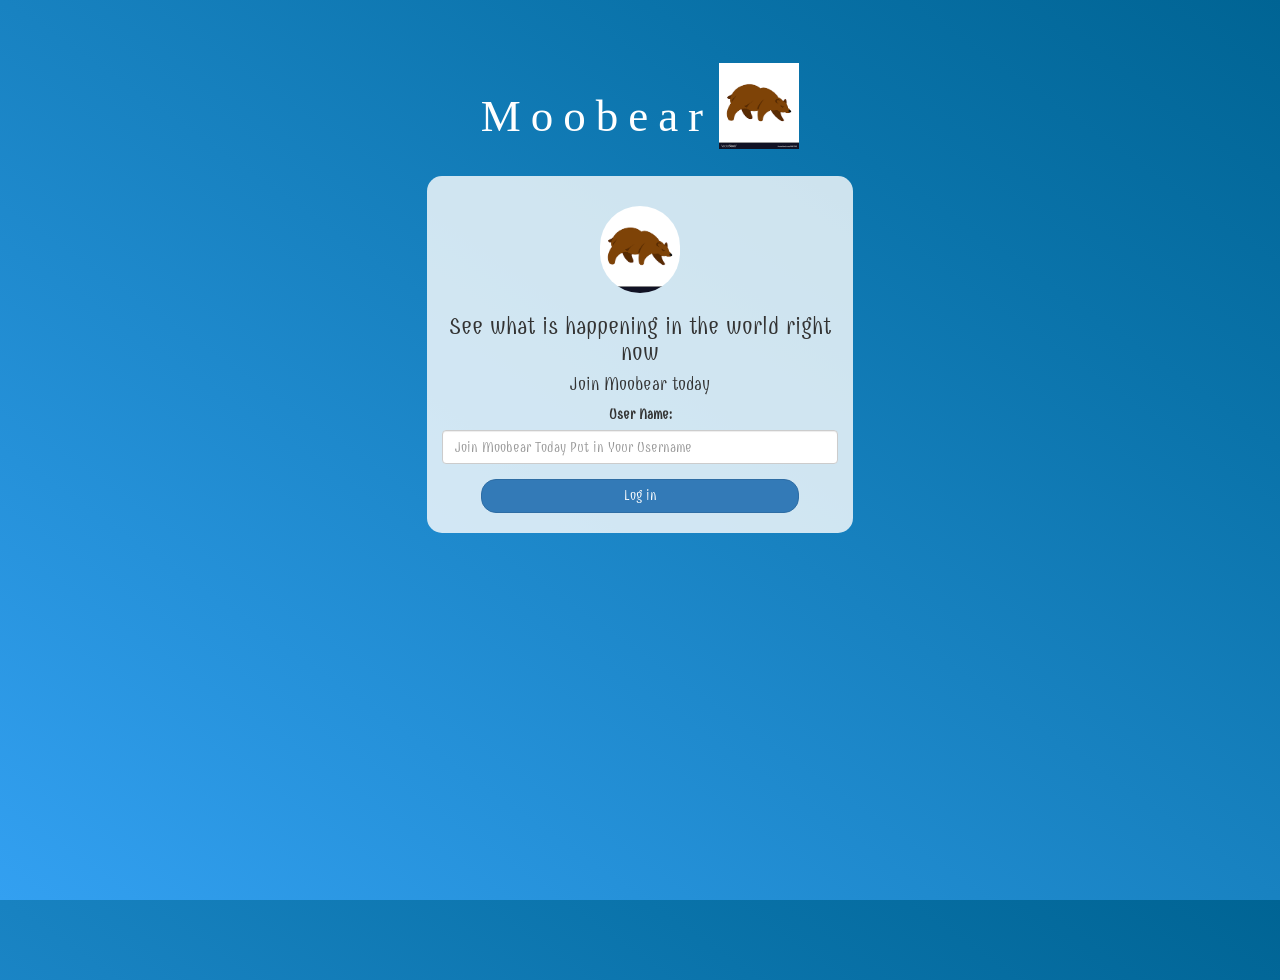
<file: index.html>
<!DOCTYPE html>
<html>
<head>
	<title>Moobear</title>
<link rel="preconnect" href="https://fonts.googleapis.com">
<link rel="preconnect" href="https://fonts.gstatic.com" crossorigin>
<link href="https://fonts.googleapis.com/css2?family=Combo&display=swap" rel="stylesheet">

<link rel="stylesheet" href="https://maxcdn.bootstrapcdn.com/bootstrap/3.4.0/css/bootstrap.min.css">
<script src="https://ajax.googleapis.com/ajax/libs/jquery/3.4.1/jquery.min.js"></script>
<script src="https://maxcdn.bootstrapcdn.com/bootstrap/3.4.0/js/bootstrap.min.js"></script>

<link rel="stylesheet" type="text/css" href="style.css">
<script src="moobear.js"></script>
</head>
<body>
<center>
	<h1 class="header">	
		Moobear	<sup>
	<img src="Moobearsymbol.png" id="moobearpic">
	</sup>
</h1>
	<div class="col-lg-4 col-md-6 col-sm-6 col-xs-11 login_div">
	<img src="Moobearsymbol.png" class="logo">
		<h3 >See what is happening in the world right now</h3>
		<h4 >Join Moobear today</h4>
		<div class="form-group">
		  <label >User Name:</label>
            <input type="text" id="user_name" class="form-control" placeholder="Join Moobear Today Put in Your Username">
		</div>
		<button id="login_button" class="btn btn-primary" onclick="Login()">Log in</button>
		<br><br>
	</div>
</center>
</body>
</html>
</file>
<file: style.css>
html, body
{
  height: 100%;
  margin: 0;
font-family: 'Combo', cursive;
}

body
{
background-image: linear-gradient(to right top, #33a0f1, #2591d9, #1882c1, #0a73aa, #006494);
}

.header
{
	color: white;font-family: 'Yeon Sung';font-size: 45px;letter-spacing: 10px;margin-top: 80px;
}
.header img
{
	width: 80px;margin-left: -15px;
}

.login_div
{
	background: rgba(255,255,255,0.8);float: none;border-radius: 15px;
}

.logo
{
	width: 80px;margin-top: 30px;border-radius: 40px;
}

#login_button
{
	width: 80%;border-radius: 15px;
}

.room_name
{
	cursor: pointer;
	font-size: 20px;
}


#logout
{
	font-size: 20px; float: right;
}


#output
{
	padding: 10px; width:80%;background: rgba(255,255,255,0.8);border-radius: 15px;
}

.input_div_room_page
{
	width: 80%;
}

.input_div label
{
	color: white;font-size: 20px;
}


.input_div_message_page
{
	position: fixed;bottom: 0px;width: 100%;background: rgba(255,255,255,0.8);
}
.input_div_message_page label
{
	color: black;
}
.input_div_message_page #msg
{
	width: 80%;
}
.input_div_message_page button
{
	margin-top: 15px;
	width: 50%; 
}
.color_white
{
	color: white
}

.user_tick
{
	width:20px;
}
.message_h4
{
	padding-left:5px;color:grey;
}
</file>
